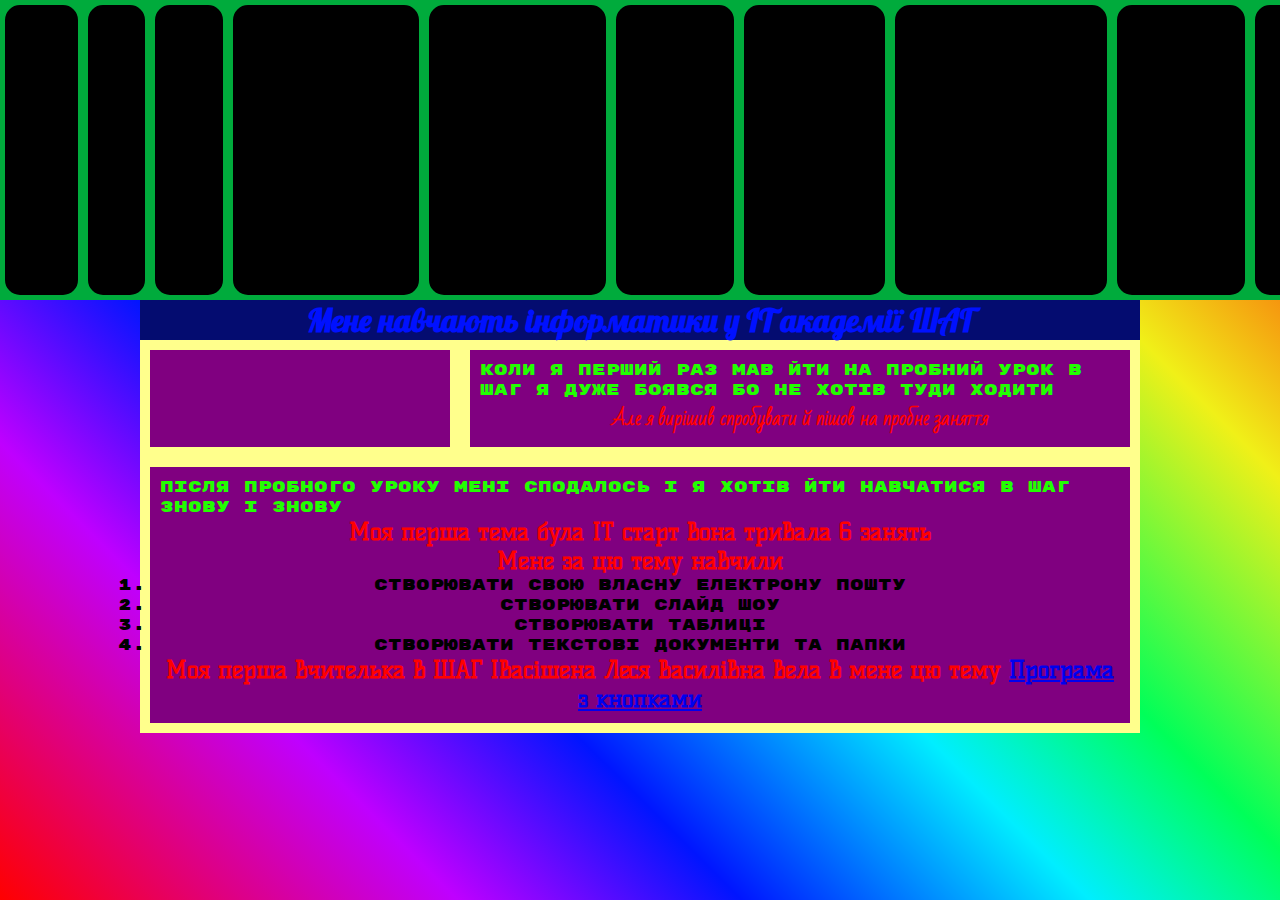
<file: index.html>
<!DOCTYPE html>
<html>
<head>
	<title>Теми які я вивчив у ШАГ</title>
	<meta charset="utf-8">
	<link rel="stylesheet" type="text/css" href="CSS/style.css">
	<link rel="shortcut icon" type="image/x-icon" href="img/ШАГ.jpeg">
</head>
<body>
	<header>
		<div class="box">
			<a href="index.html">IT старт</a>
		</div>
		<div class="box">
			<a href="index2.html">Wix</a>
		</div>
		<div class="box">
			<a href="index3.html">Pixel art</a>
		</div>
		<div class="box">
			<a href="index4.html">Робототехніка. LEGO Robotics</a>
		</div>
		<div class="box">
			<a href="index5.html">3D - Моделювання (TinkerCad)</a>
		</div>
		<div class="box">
			<a href="index6.html">Розробка ігор: Kodu</a>
		</div>
		<div class="box">
			<a href="index7.html">Основи алгоритмів – Scratch</a>
		</div>
		<div class="box">
			<a href="index8.html">Фотолабораторія 2020(Photoshop)</a>
		</div>
		<div class="box">
			<a href="index9.html">Розробка ігор - Junior (Сonstruct 3) 2020</a>
		</div>
		<div class="box">
			<a href="index10.html">Вебдизайн - Junior (HTML and CSS) 2020</a>
		</div>
		<div class="box">
			<a href="author.html">автор</a>
		</div>
		<div class="box">
			<a href="program_index.html">Всі мої прогрвми</a>
		</div>
		<div class="box">
			<a href="paint.html">І вишня на торті це малювалка</a>
		</div>
	</header>

	<div class="content">
		<h1>Мене навчають інформатики у IT академії ШАГ</h1>
		<div class="row">
			<div class="box col-1">
			</div>
			<div class="box col-3">
				<p>
					Коли я перший раз мав йти на пробний урок в ШАГ я дуже боявся бо не хотів туди ходити
				</p>
				<h3>
					Але я вирішив спробувати й пішов на пробне заняття
				</h3>
			</div>
		</div>
		<div class="row">
			<div class="box col-3">
				<p>
					Після пробного уроку мені сподалось і я хотів йти  навчатися в ШАГ знову і знову
				</p>
				<h2>
					Моя перша тема була IT старт вона тривала 6 занять
				</h2>
				<h2>
					Мене за цю тему навчили
				</h2>
				<ol>
					<li>Створювати свою власну електрону пошту</li>
					<li>Створювати слайд шоу</li>
					<li>Створювати таблиці</li>
					<li>Створювати текстові документи та папки</li>
				</ol>
				<h2>
					Моя перша вчителька в ШАГ Івасішена Леся Василівна вела в мене цю тему
					<a href="https://drive.google.com/file/d/1E6dfHzkb4fui8jFfr0-HRZ5PDtJcOoJj/view?usp=sharing">Програма з кнопками</a>
				</h2>
			</div>
		</div>
	</div>
</div>

</body>
</html>
</file>
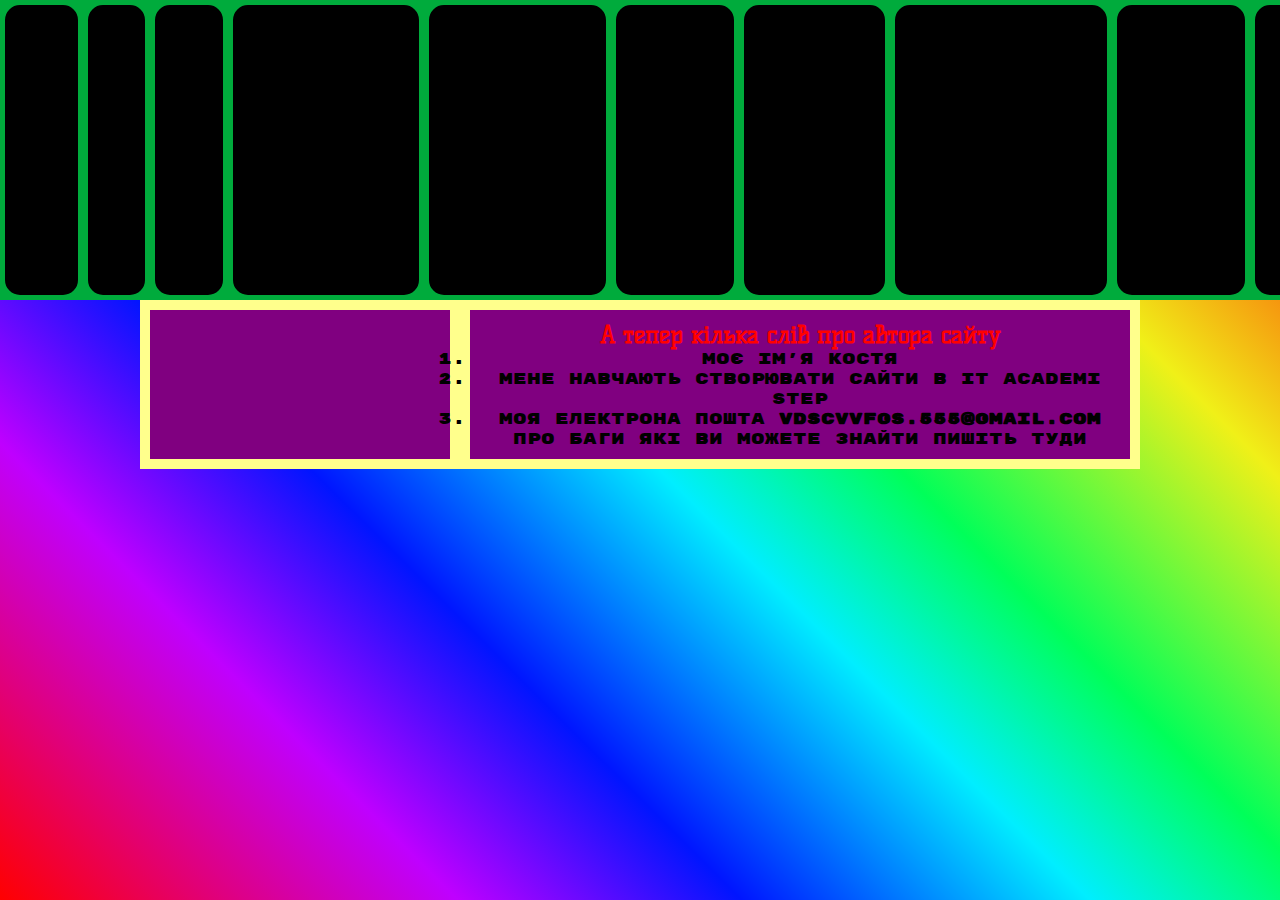
<file: author.html>
<!DOCTYPE html>
<html>
<head>
	<title>Теми які я вивчив у ШАГ</title>
	<meta charset="utf-8">
	<link rel="stylesheet" type="text/css" href="slick/slick.css">
	<link rel="stylesheet" type="text/css"href="slick/slick-theme.css">
	<link rel="stylesheet" type="text/css" href="CSS/style.css">
	<link rel="shortcut icon" type="image/x-icon" href="img/ШАГ.jpeg">
</head>
<body>
	<header>
		<div class="box">
			<a href="index.html">IT старт</a>
		</div>
		<div class="box">
			<a href="index2.html">Wix</a>
		</div>
		<div class="box">
			<a href="index3.html">Pixel art</a>
		</div>
		<div class="box">
			<a href="index4.html">Робототехніка. LEGO Robotics</a>
		</div>
		<div class="box">
			<a href="index5.html">3D - Моделювання (TinkerCad)</a>
		</div>
		<div class="box">
			<a href="index6.html">Розробка ігор: Kodu</a>
		</div>
		<div class="box">
			<a href="index7.html">Основи алгоритмів – Scratch</a>
		</div>
		<div class="box">
			<a href="index8.html">Фотолабораторія 2020(Photoshop)</a>
		</div>
		<div class="box">
			<a href="index9.html">Розробка ігор - Junior (Сonstruct 3) 2020</a>
		</div>
		<div class="box">
			<a href="index10.html">Вебдизайн - Junior (HTML and CSS) 2020</a>
		</div>
		<div class="box">
			<a href="author.html">автор</a>
		</div>
		<div class="box">
			<a href="program_index.html">Всі мої прогрвми</a>
		</div>
		<div class="box">
			<a href="paint.html">І вишня на торті це малювалка</a>
		</div>
	</header>
	<div class="content">
		<div class="row">
			<div class="box col-1">
				<div class="carousele">
					<div class="carousele-element">

					</div>
					<div class="carousele-element">

					</div>
					<div class="carousele-element">

					</div>
				</div>
			</div>
			<div class="box col-3">
				<h2>А тепер кілька слів про автора сайту</h2>
				<ol>
					<li>Моє ім'я Костя</li>
					<li>Мене навчають створювати сайти в IT Academi Step</li>
					<li>Моя електрона пошта <b>vdscvvfgs.555@gmail.com</b> про баги які ви можете знайти пишіть туди</li>
				</ol>
			</div>
		</div>
	</div>
</body>
</html>
</file>
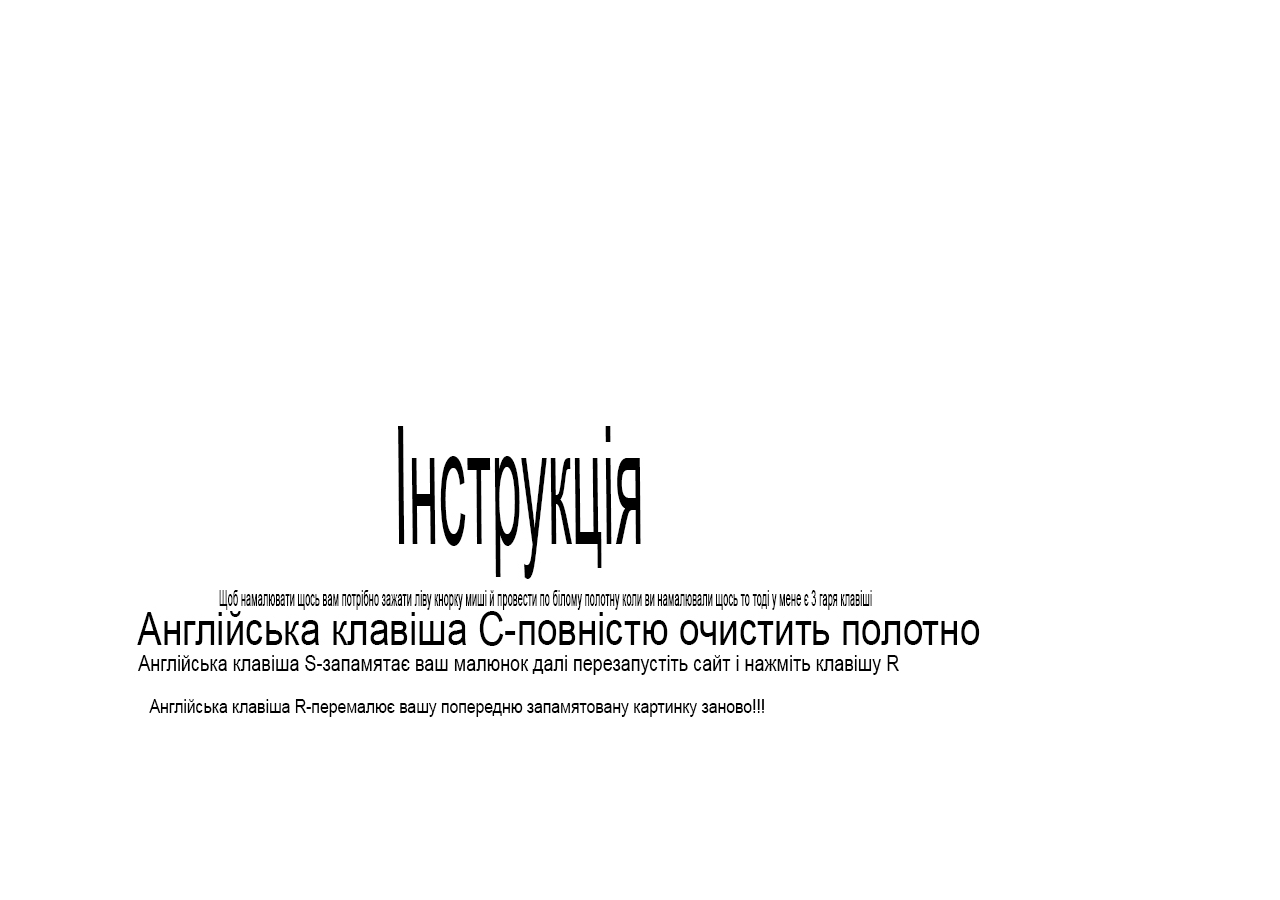
<file: paint.html>
<!DOCTYPE html>
<html>
<head>
	<meta charset="utf-8">
	<title>Теми які я вивчив у ШАГ</title>
	<link rel="shortcut icon" type="image/x-icon" href="img/ШАГ.jpeg">
	<style>
		body {
			background-image: url(img/правило.jpg);
			background-repeat: no-repeat;
			background-position: center;
		}
	</style>
</head>
<body style="margin: 0;">

	

<canvas id="canvas" style="display: block;">Я хочу вивчити JS.JavaScript</canvas>

	<script>
		var
			canv  = document.getElementById('canvas'),
			ctx		= canv.getContext('2d');
			isMouseDown = false;
			coords = [];

		canv.width = window.innerWidth;
		canv.height = window.innerHeight;

		// Code

		canv.addEventListener('mousedown', function() {
			isMouseDown = true;
		})

		canv.addEventListener('mouseup', function() {
			isMouseDown = false;
			ctx.beginPath();
			coords.push('mouseup')
		})

		ctx.lineWidth = 10 * 2;
		canv.addEventListener('mousemove', function(e) {

			if( isMouseDown  )
			{
			coords.push([e.clientX, e.clientY]);

			ctx.lineTo(e.clientX, e.clientY);
			ctx.stroke();

			ctx.beginPath();
			ctx.arc(e.clientX, e.clientY, 10, 0, Math.PI * 2);
			ctx.fill();

			ctx.beginPath();
			ctx.moveTo(e.clientX, e.clientY);
			}
			
		})

		function save()
		{
			localStorage.setItem('coords', JSON.stringify(coords));
		}

		function clear()
		{
			ctx.fillStyle = 'white';
			ctx.fillRect(0, 0, canv.width, canv.height);

			ctx.beginPath();
			ctx.fillStyle = 'black'
		}

		function replay()
		{
			var
				timer = setInterval(function() {
					if( !coords.length )
					{
						clearInterval(timer);
						ctx.beginPath();
						return;
					}

					var
						crd = coords.shift(),
						e = {
							clientX: crd["0"],
							clientY: crd["1"]
						};
					ctx.lineTo(e.clientX, e.clientY);
					ctx.stroke();

					ctx.beginPath();
					ctx.arc(e.clientX, e.clientY, 10, 0, Math.PI * 2);
					ctx.fill();

					ctx.beginPath();
					ctx.moveTo(e.clientX, e.clientY);
				}, 20)
		}

		document.addEventListener('keydown', function(e) {
			if( e.keyCode == 83)
			{
				// save
				save();
				console.log('Saved')
			}
			if( e.keyCode == 82)
			{
				// replay
				console.log('Replayni ...')

				coords = JSON.parse(localStorage.getItem('coords'));

				clear();
				replay();
			}
			if( e.keyCode == 67)
			{
				// clear
				clear();
				console.log('Cleared')
			}
		});

	</script>

</body>
</html>
</file>
<file: CSS/style.css>
@import url('https://fonts.googleapis.com/css2?family=Rubik+Mono+One&display=swap');
@import url('https://fonts.googleapis.com/css2?family=Lobster&display=swap');
@import url('https://fonts.googleapis.com/css2?family=Bad+Script&display=swap');
@import url('https://fonts.googleapis.com/css2?family=Kelly+Slab&display=swap');
h1 {
    text-align: center;
    color: #0011ff;
    background-color: #040c70;
    font-family: 'Lobster', cursive;
}
header {
    background-color: #00ab3c;
    height: 300px;
    display: flex;
    position: sticky;
    top: 0;
    left: 0;
}
header .box {
    width: 550px;
    flex-grow: 1;
    background-color: #000000;
    margin: 5px;
    border-radius: 15px;
    border: 5px solid black;
}
header .box:hover {
    background-color: #00ffd9;
    -webkit-box-shadow: 10px 10px 5px 0px rgba(0,0,0,0.75);
    -moz-box-shadow: 10px 10px 5px 0px rgba(0,0,0,0.75);
    box-shadow: 10px 10px 5px 0px rgba(0,0,0,0.75);
}
header .box a {
    color: #000000;
    text-decoration: none;
    display: inline-block;
    height: 100%;
    width: 100%;
    text-align: center;
    line-height: 50px;
    font-size: 28px;
}
header .box a:hover {
    color: #ffffff;
}
* {
    margin: 0;
    padding: 0;
}
body {
    background: rgba(255,0,0,1);
    background: -moz-linear-gradient(45deg, rgba(255,0,0,1) 0%, rgba(191,0,255,1) 21%, rgba(0,21,255,1) 34%, rgba(0,238,255,1) 50%, rgba(0,255,89,1) 61%, rgba(240,240,24,1) 78%, rgba(255,0,0,1) 100%);
    background: -webkit-gradient(left bottom, right top, color-stop(0%, rgba(255,0,0,1)), color-stop(21%, rgba(191,0,255,1)), color-stop(34%, rgba(0,21,255,1)), color-stop(50%, rgba(0,238,255,1)), color-stop(61%, rgba(0,255,89,1)), color-stop(78%, rgba(240,240,24,1)), color-stop(100%, rgba(255,0,0,1)));
    background: -webkit-linear-gradient(45deg, rgba(255,0,0,1) 0%, rgba(191,0,255,1) 21%, rgba(0,21,255,1) 34%, rgba(0,238,255,1) 50%, rgba(0,255,89,1) 61%, rgba(240,240,24,1) 78%, rgba(255,0,0,1) 100%);
    background: -o-linear-gradient(45deg, rgba(255,0,0,1) 0%, rgba(191,0,255,1) 21%, rgba(0,21,255,1) 34%, rgba(0,238,255,1) 50%, rgba(0,255,89,1) 61%, rgba(240,240,24,1) 78%, rgba(255,0,0,1) 100%);
    background: -ms-linear-gradient(45deg, rgba(255,0,0,1) 0%, rgba(191,0,255,1) 21%, rgba(0,21,255,1) 34%, rgba(0,238,255,1) 50%, rgba(0,255,89,1) 61%, rgba(240,240,24,1) 78%, rgba(255,0,0,1) 100%);
    background: linear-gradient(45deg, rgba(255,0,0,1) 0%, rgba(191,0,255,1) 21%, rgba(0,21,255,1) 34%, rgba(0,238,255,1) 50%, rgba(0,255,89,1) 61%, rgba(240,240,24,1) 78%, rgba(255,0,0,1) 100%);
    filter: progid:DXImageTransform.Microsoft.gradient( startColorstr='#ff0000', endColorstr='#ff0000', GradientType=1 );
    background-attachment: fixed;
}
ol li {
    color: #000000;
}
p {
    color: #22ff00;
}
h2 {
    color: #ff0000;
    text-align: center;
    font-family: 'Kelly Slab', cursive;
}
h3 {
    color: #ff0000;
    text-align: center;
    font-family: 'Bad Script', cursive;
}
img {
    max-width: 100%;
    max-height: 100%;
}

.content {
    background-color: #ffff8c;
    width: 1000px;
    margin: 0 auto;
}
.content .row {
    display: flex;
}
.content .box {
    background-color: purple;
    margin: 10px;
    width:  100px;
    flex-grow: 1;
    padding: 10px;
}
.content .col-1 {
    flex-grow: 1;
    text-align: center;
}
.content .col-3 {
    flex-grow: 3;
}
img {
    width: 240px;
    height: 240px;
}
ol li {
    font-family: 'Rubik Mono One', sans-serif;
    text-align: center;
}
p {
    font-family: 'Rubik Mono One', sans-serif;
}
iframe {
    width: 350px;
    height: 200px;
}
</file>
